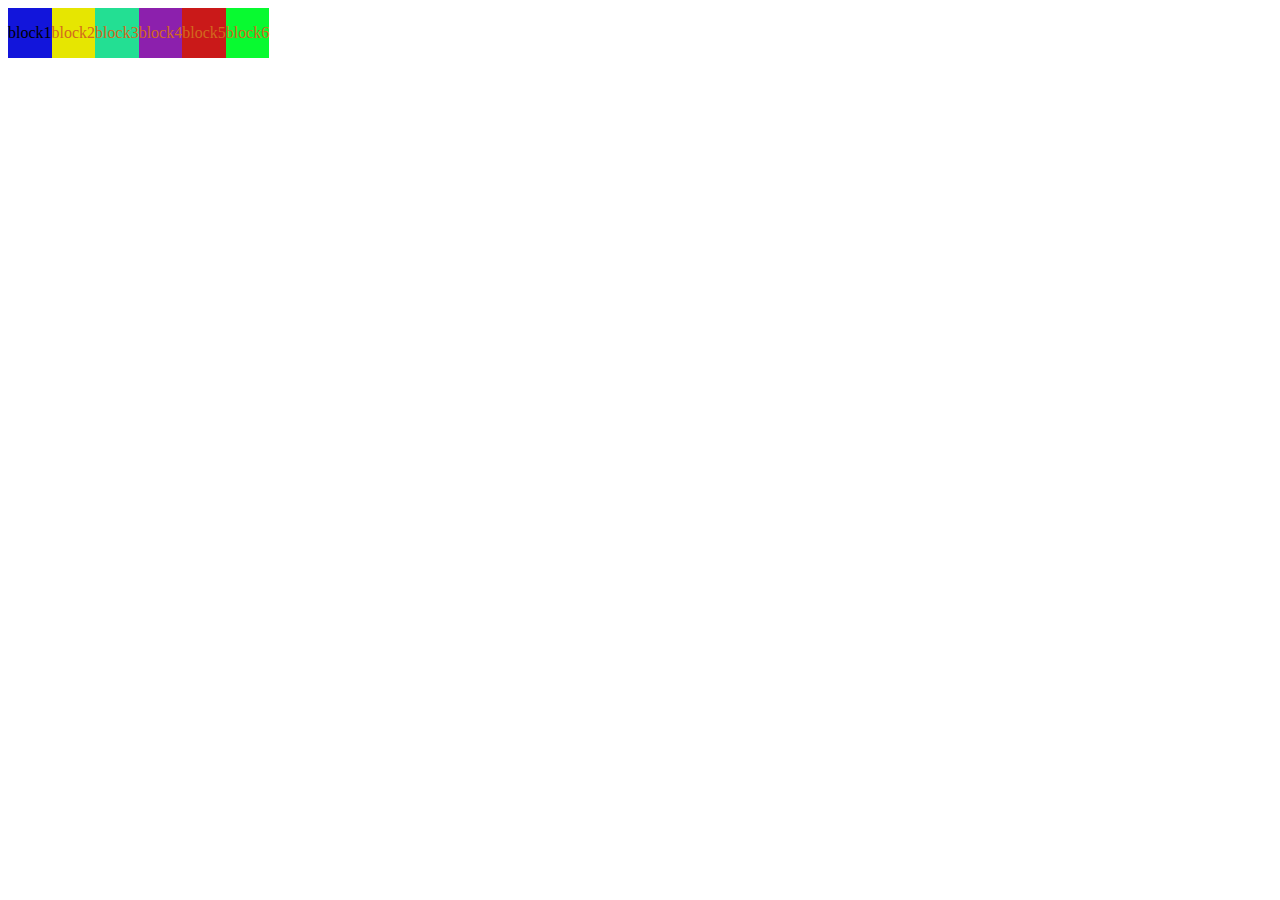
<file: project_7/index.html>
<!DOCTYPE html>
<html lang="en">
<head>
    <meta charset="UTF-8">
    <meta name="viewport" content="width=device-width, initial-scale=1.0">
    <title>Document</title>
    <link rel="stylesheet" href="css/style.css">
</head>
<body>
    <div class="block1">
       <p>block1</p>
    </div>
    <div class="block2">
        <p>block2</p>
    </div>
    <div class="block3">
        <p>block3</p>
    </div>
    <div class="block4">
        <p>block4</p>
    </div>
    <div class="block5">
        <p>block5</p>
    </div>
    <div class="block6">
        <p>block6</p>
    </div>
    

</body>
</html>
</file>
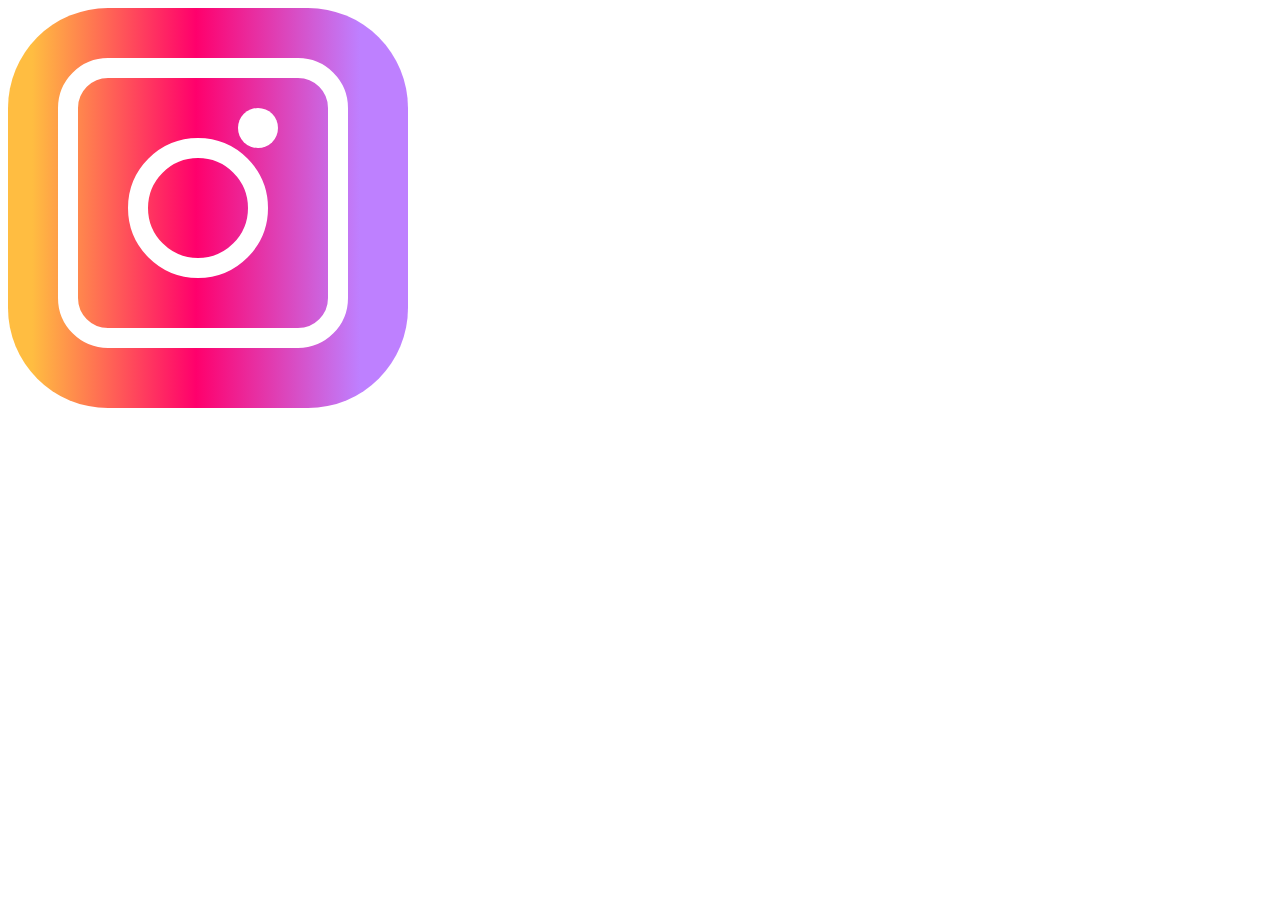
<file: Project_8.2/index.html>
<!DOCTYPE html>
<html lang="en">
<head>
    <meta charset="UTF-8">
    <meta name="viewport" content="width=device-width, initial-scale=1.0">
    <title>Document</title>
    <link rel="stylesheet" href="css/style.css">
</head>
<body>
    <div class = "box1" ></div>
    <div class = "box2"></div>
    <div class = "box3"></div>
    <div class = "box4"></div>
</body>
</html>
</file>
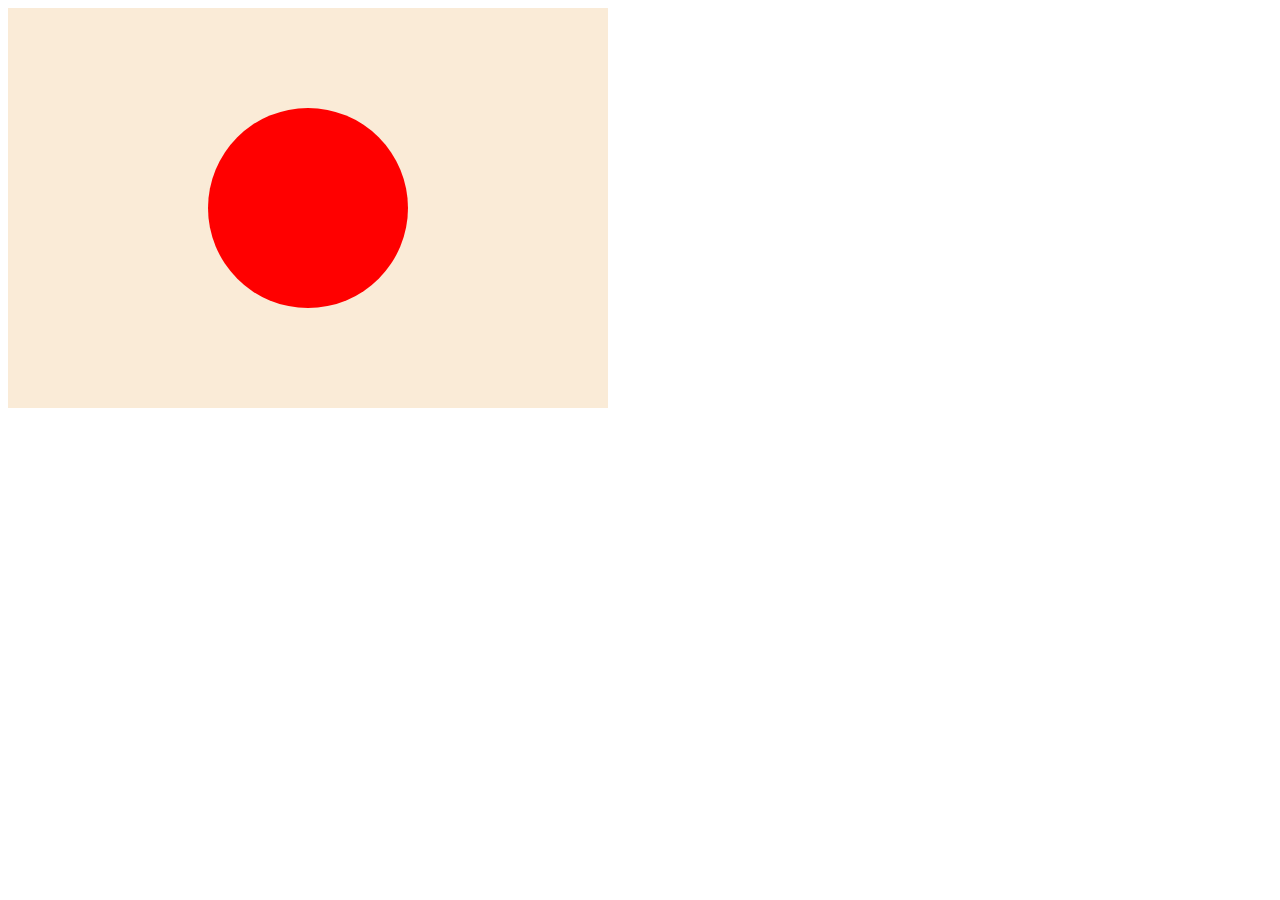
<file: Project_8/index.html>
<!DOCTYPE html>
<html lang="en">
<head>
    <meta charset="UTF-8">
    <meta name="viewport" content="width=device-width, initial-scale=1.0">
    <title>Document</title>
    <link rel="stylesheet" href="css/style.css">
</head>
<body>
    <div class = "Japan2" ></div>
    <div class = "Japan1"></div>
</body>
</html>
</file>
<file: project_7/css/style.css>
.block1{
    float: left;
    width: 1000 px;
    height: 200 px;
background-color: rgb(18, 21, 219);
}
.block2{
    float: left;
    width: 500 px;
    height: 250 px;
    color : chocolate;
    background-color: rgb(230, 230, 1);
}
.block3{
    float: left;
    width: 500 px;
    height: 250 px;
    color : chocolate;
    background-color: rgb(35, 223, 147);
}
.block4{
    float: left;
    width: 333 px;
    height: 250 px;
    color : chocolate;
    background-color: rgb(140, 32, 173);
}
.block5{
    float: left;
    width: 333 px;
    height: 250 px;
    color : chocolate;
    background-color: rgb(202, 25, 25);
}
.block6{
    float: left;
    width: 333 px;
    height: 250 px;
    color : chocolate;
    background-color: rgb(8, 250, 48);
}

div{
border: 5 px;
}
</file>
<file: Project_8.2/css/style.css>
.box1{
    border-radius: 100px;
    width: 400px;
    height: 400px;
    background: rgb(255,189,65);
    background: linear-gradient(90deg, rgba(255,189,65,1) 6%, rgba(255,0,108,1) 47%, rgba(190,128,255,1) 88%);
    }
.box2{
    position: relative;
    top: -350px;
    right: -50px;
    border: 20px solid;
    border-color: white;
    border-radius: 50px;
    width: 250px;
    height: 250px;
}
.box3{
    width: 100px;
    height: 100px;
    border-radius: 100px;
    border: 20px solid;
    border-color: white;
    position: relative;
    top: -560px;
    left: 120px;
}
.box4{
    width: 40px;
    height: 40px;
    border: 15px;
    border-radius: 20px;
    background-color: white;
    position: relative;
    top: -730px;
    left: 230px;
}
</file>
<file: Project_8/css/style.css>
.Japan1{
    width: 200px;
    height: 200px;
    border-radius: 100px;
    background-color: red;
    position: relative;
    top: -300px;
    left: 200px;
    }
.Japan2{
width: 600px;
height: 400px;
background-color: antiquewhite;
}
</file>
